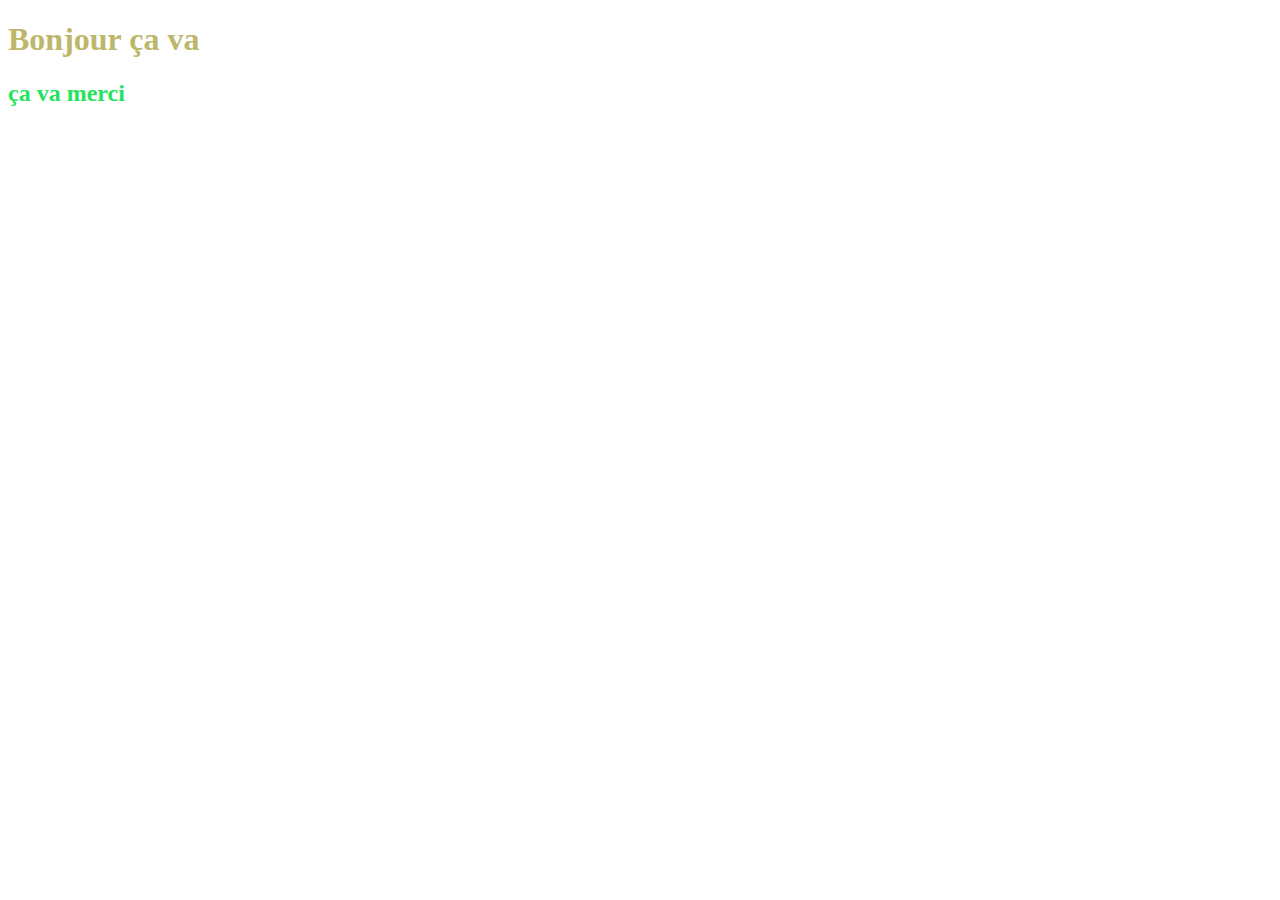
<file: index.html>
<!DOCTYPE html>
<html lang="en">
<head>
    <meta charset="UTF-8">
    <meta http-equiv="X-UA-Compatible" content="IE=edge">
    <meta name="viewport" content="width=device-width, initial-scale=1.0">
    <title>Document</title>
</head>
<body>
    <h1>Bonjour ça va</h1>
    <h2>ça va merci</h2>
    <style>
        h1{
            color: darkkhaki;
        }

        h2{
            color: rgb(37, 227, 91);
        }
    </style>
    <script>
        function multiplication(a, b){
            return a*b+a-b/a;
        }
    </script>
</body>
</html>
</file>
